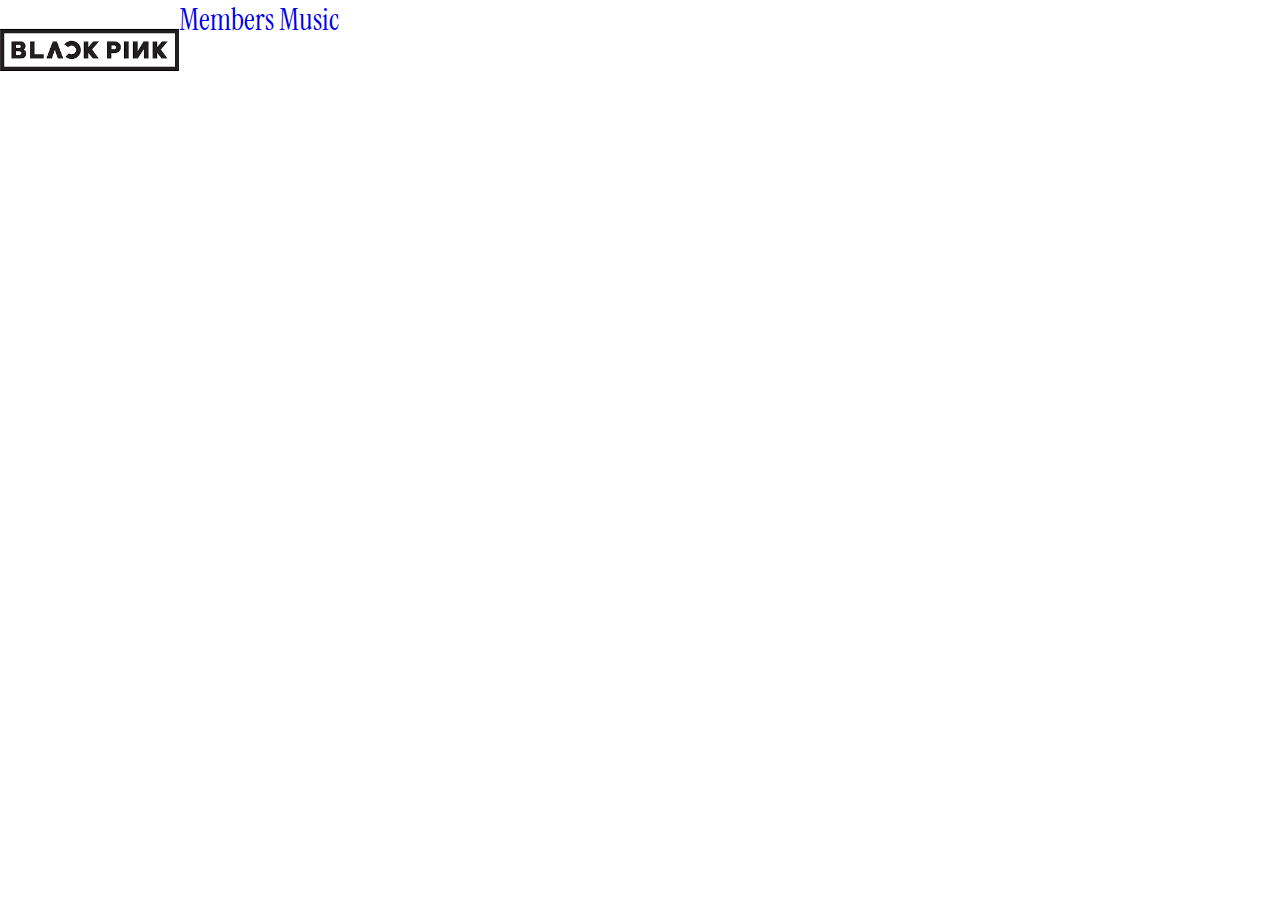
<file: index.html>
<!Doctype html>
<html lang="en"></html>
<head>
  <meta charset= "UTF-8">
  <meta http-equiv= "X-UA-Compatible" content="IE=Edge">
  <meta name="viewpoint" Content="width=device-width, initial-scale=1.0">
<title>Blackpink Official Site</title>
<link rel="stylesheet" href="style.css">
</head>
<body></body>
  <header>
    <div class="header-content">
        <div class="BP logo">
      <img src="[data-uri]">
    </div>
    <nav>
    
        <a href="members/index.html"> Members </a>
        <a href="music/index.html"> Music </a>
       
    </nav>
    <div class="text-center">
            <p> 

    </div>
</file>
<file: style.css>
/*Fonts */
@import url('https://fonts.googleapis.com/css2?family=Instrument+Serif:ital@1&display=swap');

*{
    margin:0;
    padding: 0;
    box-sizing: border-box;
    font-family: 'Instrument Serif', serif;
    Font-size:30px;


}

li{
    list-style-type:none;
}

a{
    text-decoration: none;
}

img{
    width:100%;
    height:100%;

}

header {
min-height: 100vh;
background: url(https://cdn.i-scmp.com/sites/default/files/d8/images/canvas/2023/01/12/30873763-603f-484b-99ce-b9dddd90ad75_7afbc873.jpg);
background-size: Cover;
background-position: center;
}

.header-content {
    Width:95%;
    margin:auto;
    display: flex;
    color:rgb(240, 55, 224);
    position:absolute;
}

.logo{
    height:100px;
}



.text-center {
    color:rgb(240, 55, 224);
    position:center;
}
</file>
